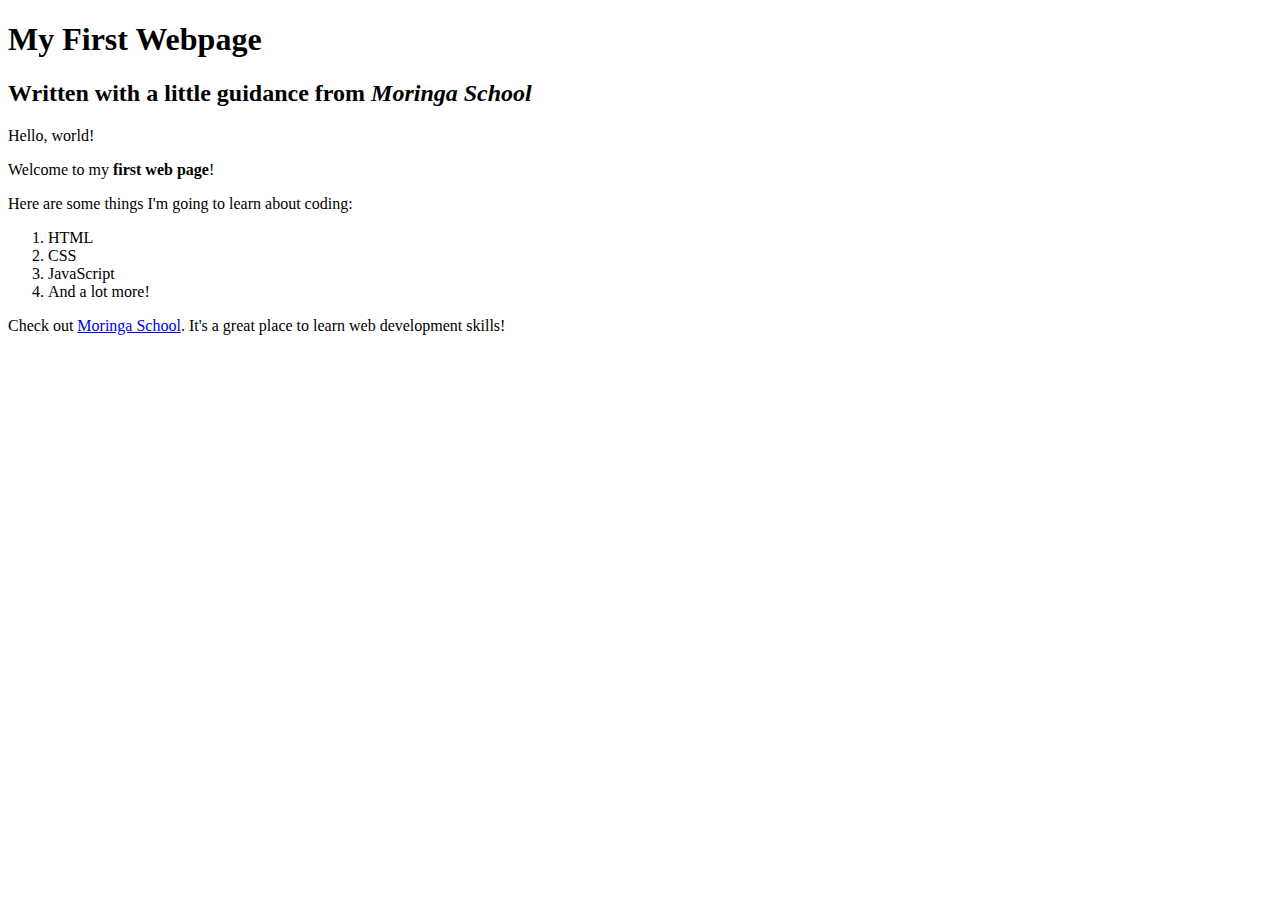
<file: index.html>
<!DOCTYPE html>
<html>
<head>
  <title>My first webpage!</title>
</head>
<body>
  <h1>My First Webpage</h1>
    <h2>Written with a little guidance from <em>Moringa School</em></h2>

  </head>

  <p>Hello, world!</p>
      <p>Welcome to my <strong> first web page</strong>!</p>
      <p>Here are some things I'm going to learn about coding:</p>
    <ol>
      <li>HTML</li>
      <li>CSS</li>
      <li>JavaScript</li>
      <li>And a lot more!</li>
    </ol>
  </p>Check out <a href="http://moringaschool.com/">Moringa School</a>. It's a great place to learn web development skills!</p>

</body>
</html>
</file>
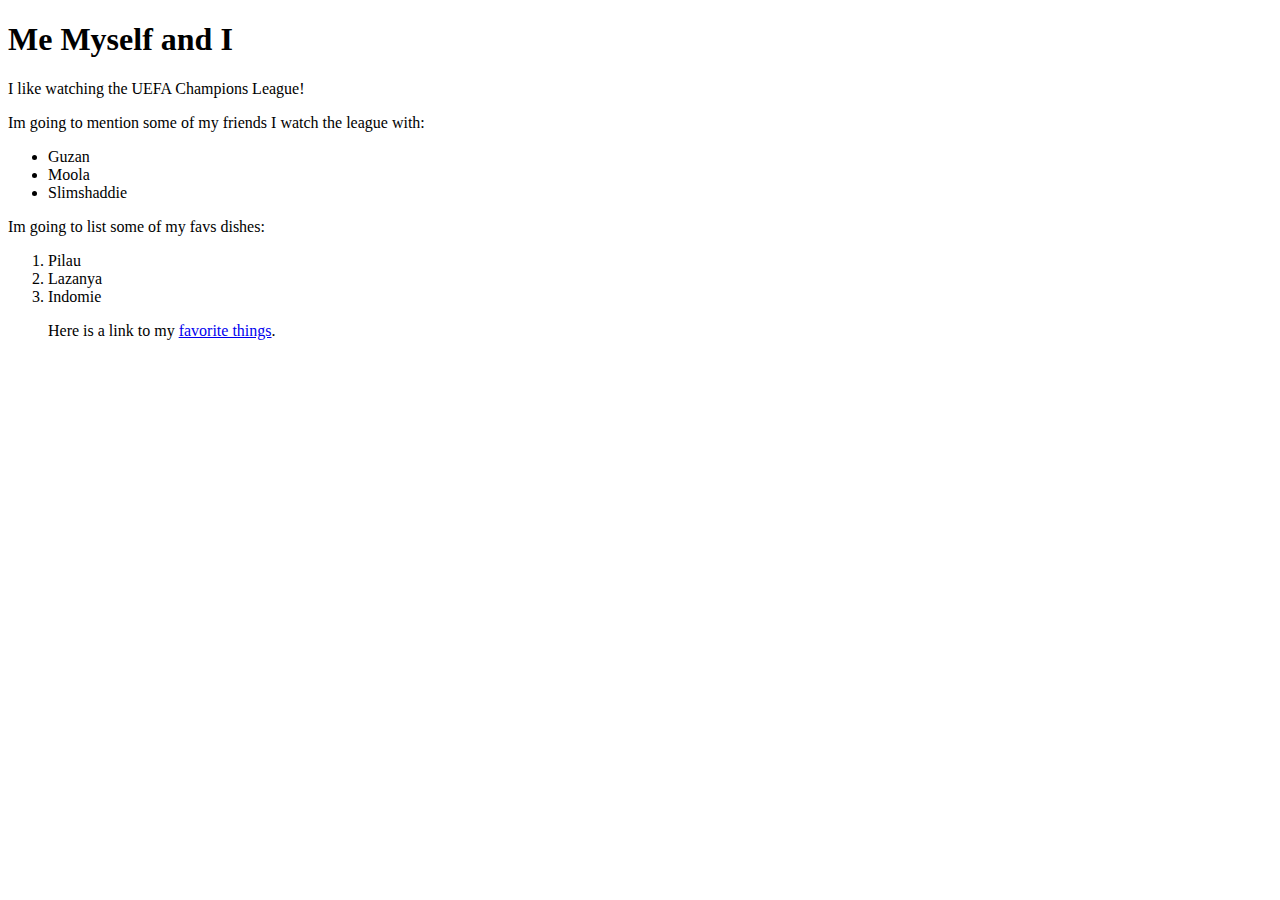
<file: my-favs-things.html>
<!DOCTYPE html>
<html>
  <head>
    <title>Me Myself and I</title>
  </head>
  <body>
    <h1>Me Myself and I</h1>
    <p>I like watching the UEFA Champions League!</p>
    <p>Im going to mention some of my friends I watch the league with:</p>
    <ul>
      <li>Guzan</li>
      <li>Moola</li>
      <li>Slimshaddie</li>
    </ul>

    <p>Im going to list some of my favs dishes:</p>
    <ol>
      <li>Pilau</li>
      <li>Lazanya</li>
      <li>Indomie</li>
      <p>Here is a link to my <a href="favorite-things.html">favorite things</a>.</p>

  
  </body>
</html>
</file>
